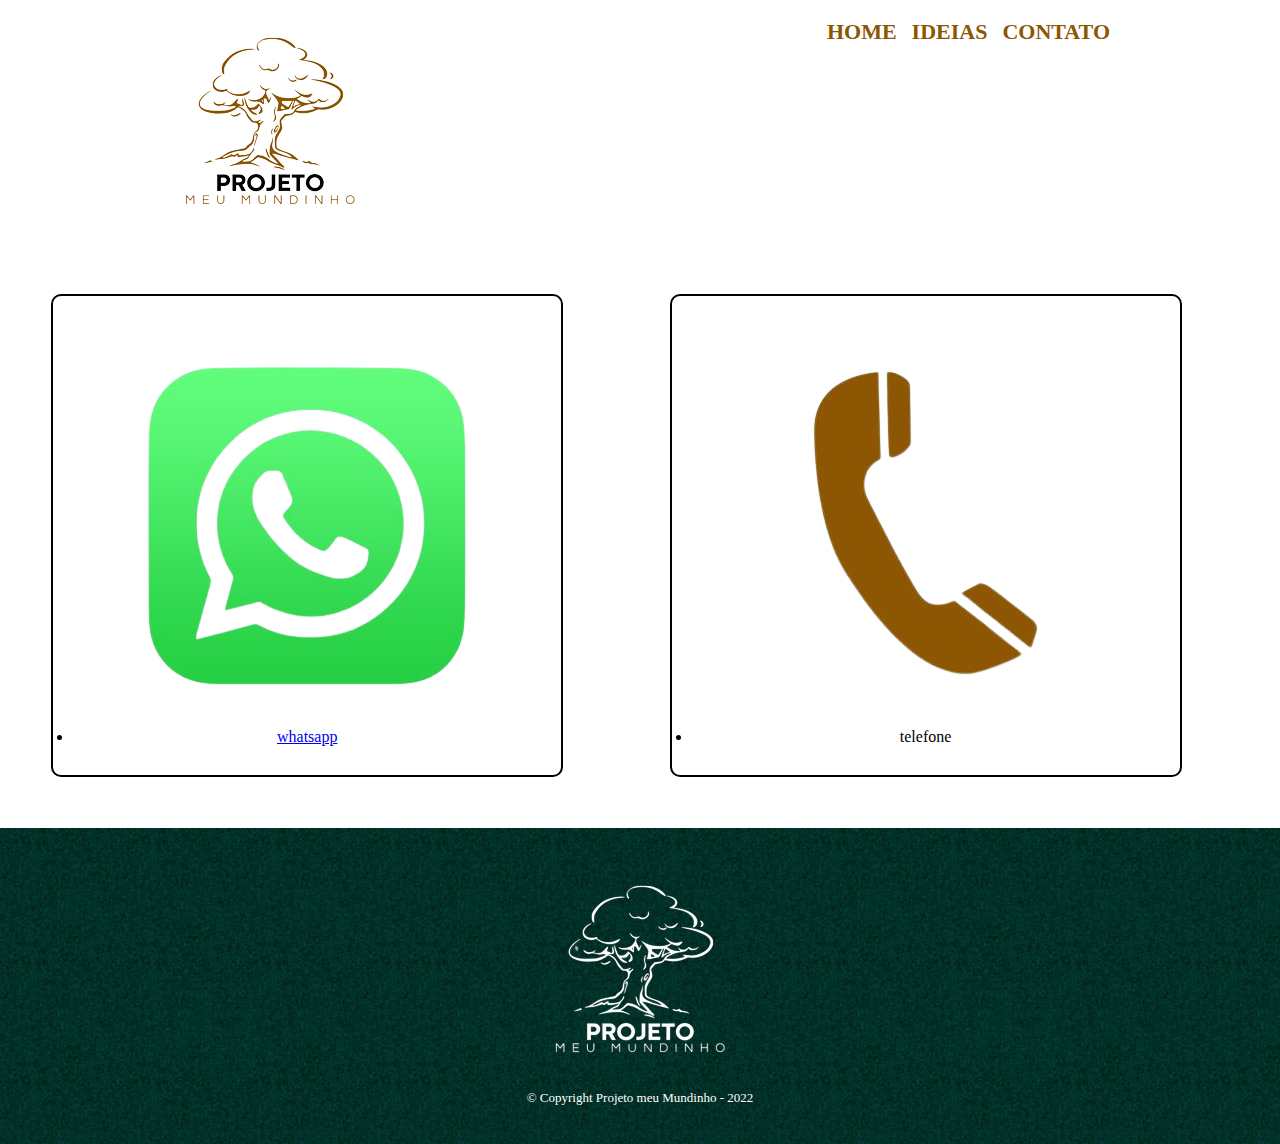
<file: contato.html>
<!DOCTYPE html>
<html>
	<head>
		<meta charset="UTF-8">
		<title>Contato - Projeto meu Mundinho</title>

		<link rel="stylesheet" href="reset.css">
		<link rel="stylesheet" href="style.css">
	</head>
	<body>
		<header>
			<div class="caixa">
				<h1><img src="logo.png" alt="Logo do Projeto meu Mundinho"></h1>

				<nav>
					<ul>
						<li><a href="index.html">Home</a></li>
						<li><a href="ideias.html">ideias</a></li>
						<li><a href="contato.html">Contato</a></li>
					</ul>
				</nav>
			</div>
		</header>

               <div class="botão">
				
					
				    <img src="whats.png" alt="whats">                                                                                                                           
				<li><a href="https://www.whatsapp.com/?lang=pt_br">whatsapp</a></li>   
					              
			   </div>
                <div class="botão"> 

					   <img src="tele.png" alt="tele">
					 <li><b href="https://criarmeulink.com.br/u/1660887878"> telefone </b></li>
					 
				</div>
				 
		

			

			
		

		<footer>
			<img src="logo-branco.png" alt="Logo do Projeto meu Mundinho">
			<p class="copyright">&copy; Copyright Projeto meu Mundinho - 2022</p>
		</footer>
	</body>
</html>
</file>
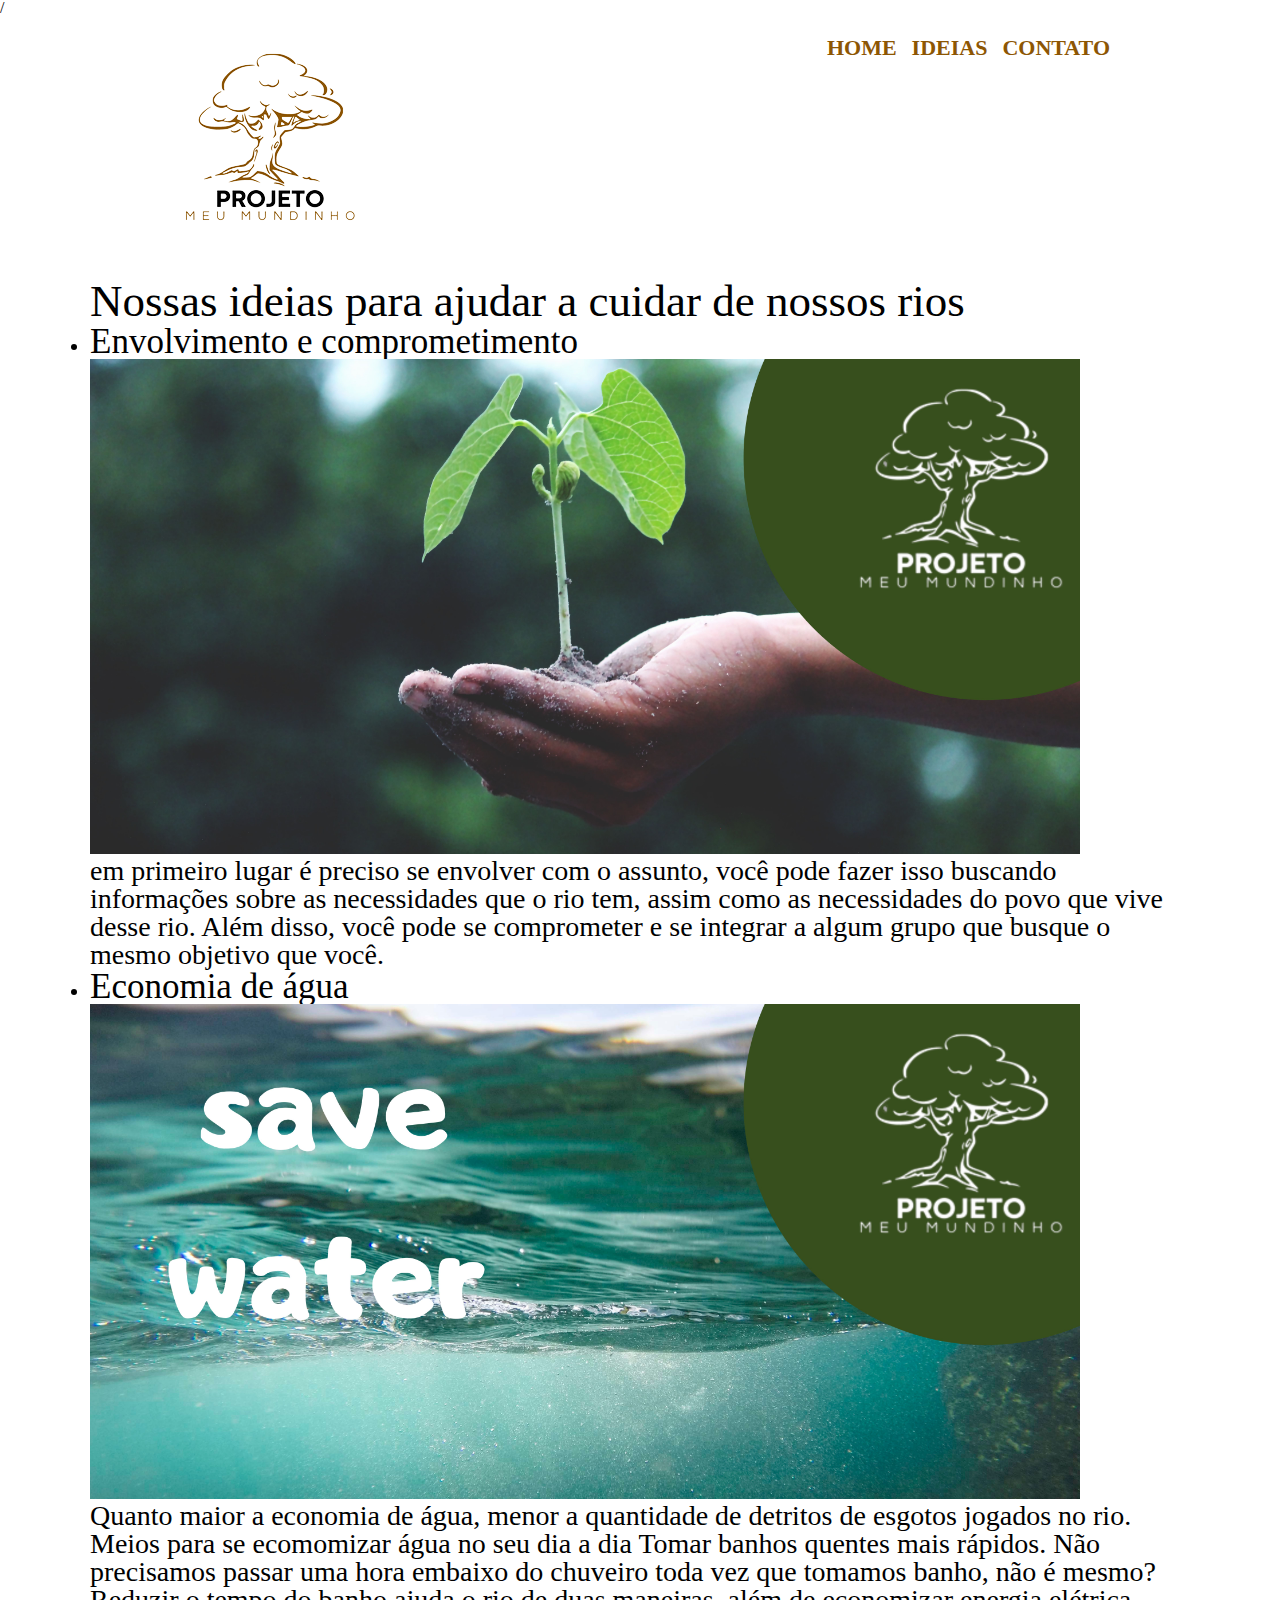
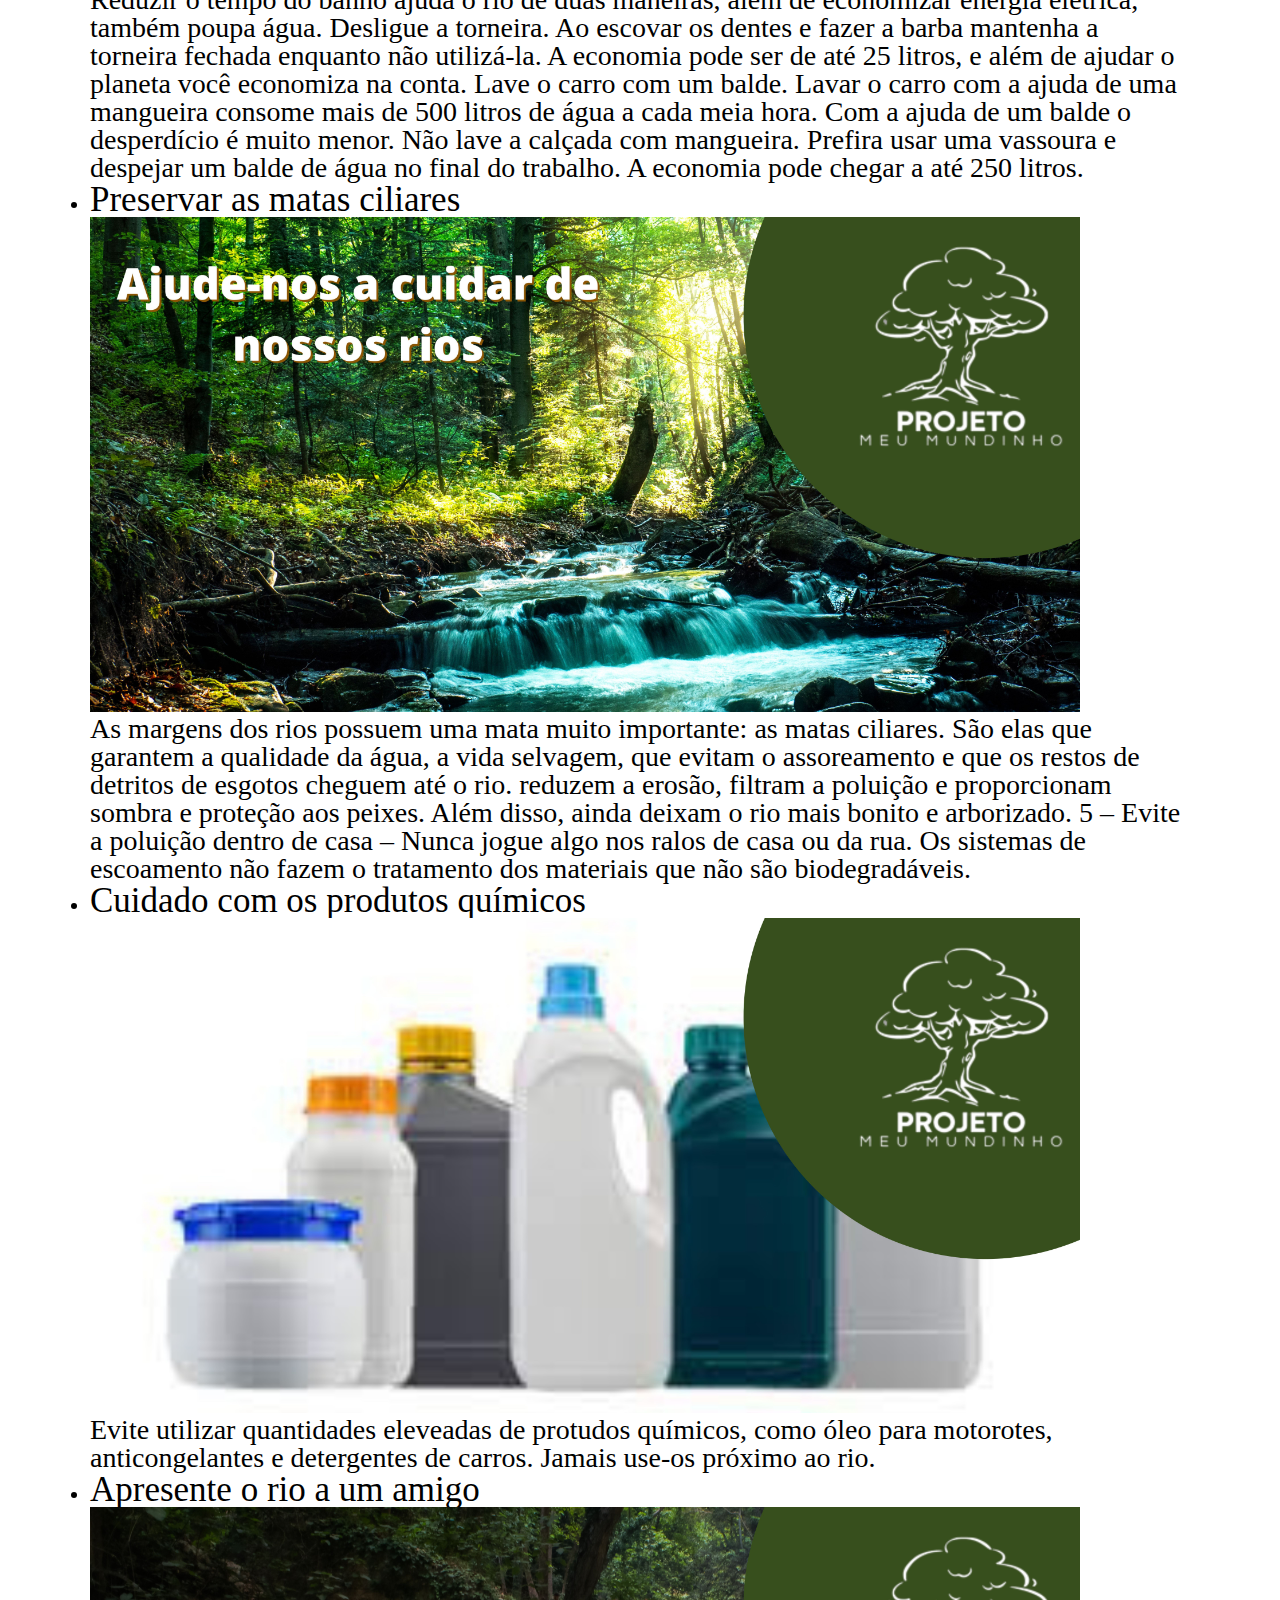
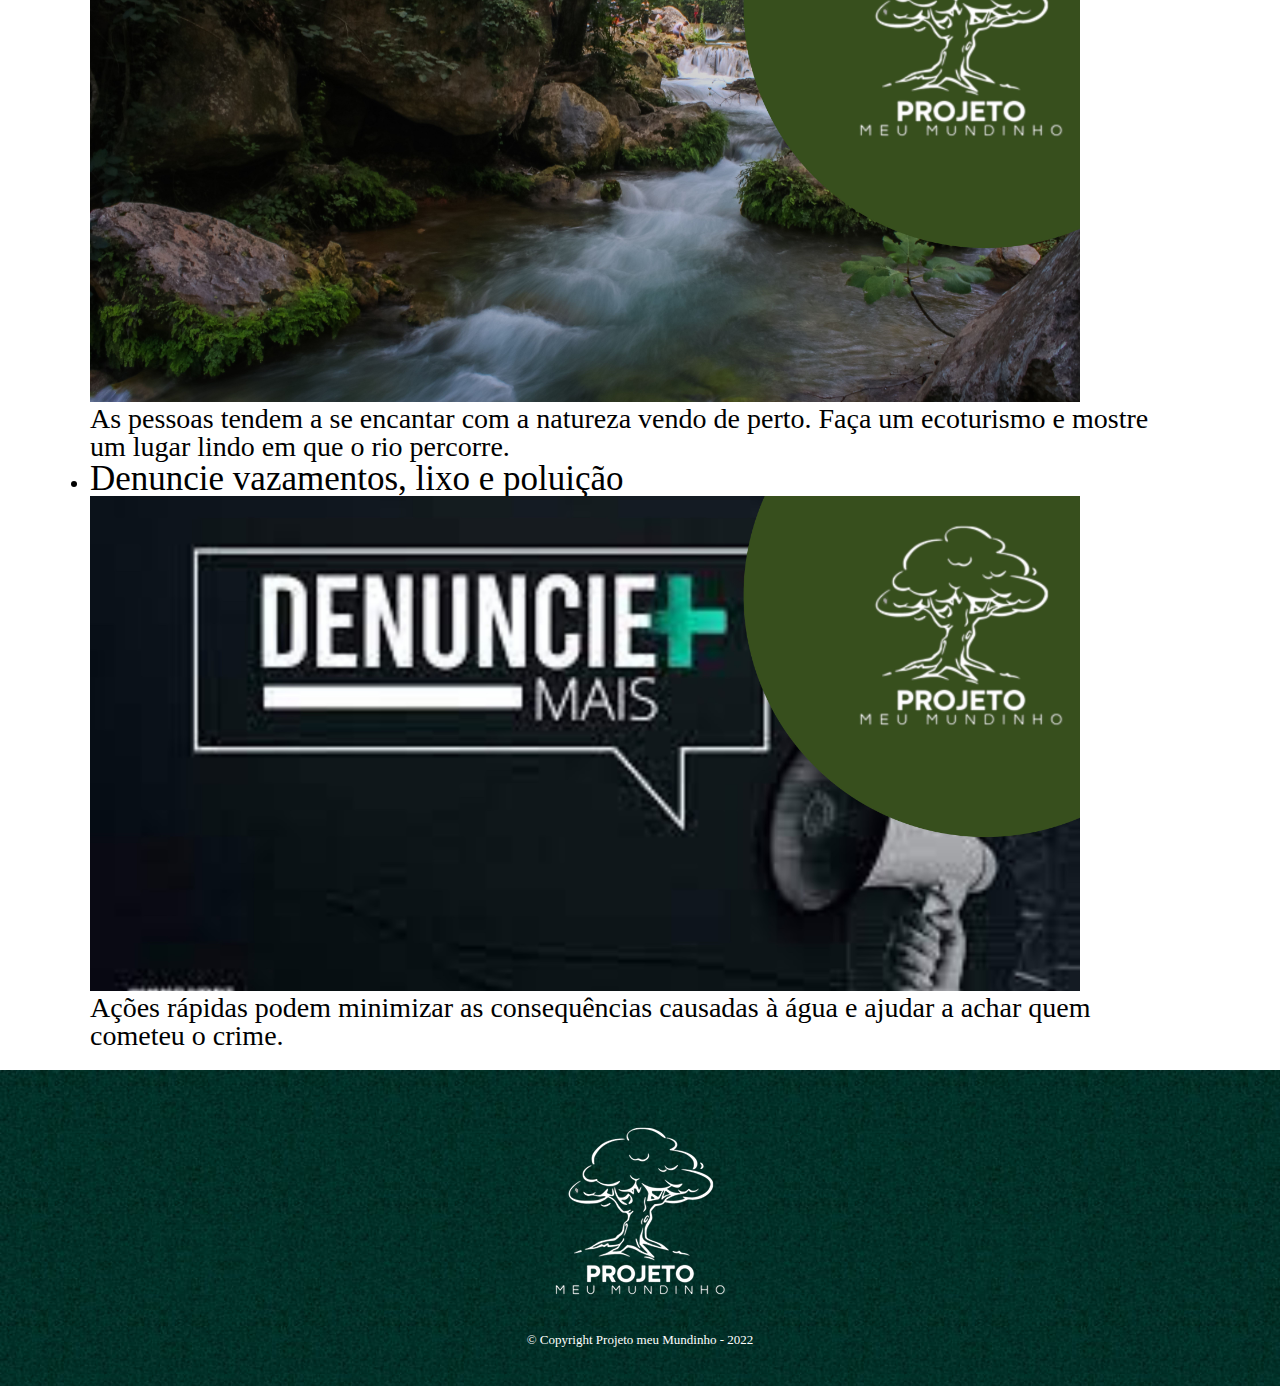
<file: ideias.html>
<!DOCTYPE html>
<html>
	<head>
		<meta charset="UTF-8">
		<title>ideias meu Mundinho para sustentabilidade dos rios  - Projeto meu Mundinho</title>

		<link rel="stylesheet" href="reset.css">
		<link rel="stylesheet" href="style.css">
	</head>/
	<body>
		<header>
			<div class="caixa">
				<h1><img src="logo.png"></h1>

				<nav>
					<ul>
						<li><a href="index.html">Home</a></li>
						<li><a href="ideias.html">ideias</a></li>
						<li><a href="contato.html">Contato</a></li>
					</ul>
				</nav>
			</div>
		</header>

		<div>
			<div class="ideias">
				<h1 class="titulodaideias">Nossas ideias para ajudar a cuidar de nossos rios</h1>
				<li>
					<h1 class="titulodapaginadeideias">Envolvimento e comprometimento</h1>
					<img src="envolvimento.jpg" class="imagemenvolvimento">
					<p class="produto-descricao">em primeiro lugar é preciso se envolver com o assunto, você pode fazer isso buscando informações sobre as necessidades que o rio tem, assim como as necessidades do povo que vive desse rio. Além disso, você pode se comprometer e se integrar a algum grupo que busque o mesmo objetivo que você.</p>
					
					
				</li>


				<li>
					<h1 class="titulodapaginadeideias">Economia de água</h1>
					<img src="2.jpg" class="imagemeconomia">
					<p class="produto-descricao">Quanto maior a economia de água, menor a quantidade de detritos de esgotos jogados no rio. Meios para se ecomomizar água no seu dia a dia Tomar banhos quentes mais rápidos. Não precisamos passar uma hora embaixo do chuveiro toda vez que tomamos banho, não é mesmo? Reduzir o tempo do banho ajuda o rio de duas maneiras, além de economizar energia elétrica, também poupa água.

						Desligue a torneira. Ao escovar os dentes e fazer a barba mantenha a torneira fechada enquanto não utilizá-la. A economia pode ser de até 25 litros, e além de ajudar o planeta você economiza na conta.
						
						Lave o carro com um balde. Lavar o carro com a ajuda de uma mangueira consome mais de 500 litros de água a cada meia hora. Com a ajuda de um balde o desperdício é muito menor.
						
						Não lave a calçada com mangueira. Prefira usar uma vassoura e despejar um balde de água no final do trabalho. A economia pode chegar a até 250 litros.</p>
					
				</li>


				<li>
					<h1 class="titulodapaginadeideias"> Preservar as matas ciliares</h1>
					<img src="3.jpg" class="imagemmatas">
					<p class="produto-descricao"> As margens dos rios possuem uma mata muito importante: as matas ciliares. São elas que garantem a qualidade da água, a vida selvagem, que evitam o assoreamento e que os restos de detritos de esgotos cheguem até o rio. reduzem a erosão, filtram a poluição e proporcionam sombra e proteção aos peixes. Além disso, ainda deixam o rio mais bonito e arborizado.
						5 – Evite a poluição dentro de casa – Nunca jogue algo nos ralos de casa ou da rua. Os sistemas de escoamento não fazem o tratamento dos materiais que não são biodegradáveis.</p>
					
				</li>


				<li>
					<h1 class="titulodapaginadeideias">Cuidado com os produtos químicos</h1>
					<img src="4.jpg" class="imagemcuidado">
					<p class="produto-descricao"> Evite utilizar quantidades eleveadas de protudos químicos, como óleo para motorotes, anticongelantes e detergentes de carros. Jamais use-os próximo ao rio.</p>
				</li>


				<li>
					<h1 class="titulodapaginadeideias">Apresente o rio a um amigo</h1>
					<img src="5.jpg" class="imagemrioamigo">
					<p class="produto-descricao">As pessoas tendem a se encantar com a natureza vendo de perto. Faça um ecoturismo e mostre um lugar lindo em que o rio percorre.</p>
				</li>


				<li>
					<h1 class="titulodapaginadeideias">Denuncie vazamentos, lixo e poluição</h1>
					<img src="6.jpg" class="imagemdenuncio">
					<p class="produto-descricao">Ações rápidas podem minimizar as consequências causadas à água e ajudar a achar quem cometeu o crime.</P>
				</li>
			</div>
		</div>






		<footer>
			<img src="logo-branco.png">
			<p class="copyright">&copy; Copyright Projeto meu Mundinho - 2022</p>
		</footer>
	</body>
</html>
</file>
<file: style.css>
header {
	background: #ffffff;
	padding: 20px 0;
}

.caixa {
	position: relative;
	width: 940px;
	margin: 0 auto;
}

nav {
	float: left;
	position: absolute;
	top: 1px;
	right: 0;
}

nav li {
	float: left;
	display: inline;
	margin: 0 0 0 15px;
}

nav a {
	text-transform: uppercase;
	color: #8d5603;
	font-weight: bold;
	font-size: 22px;
	text-decoration: none;
}

nav a:hover {
	color: #8d5603;
	text-decoration: underline;
}

.ideias {
	width: 1100px;
	margin:  auto;
	padding: 20px;
	font-size: 20px;
	
	
}
.titulodapaginadeideias{
	font-size: 35px;
}
.titulodaideias{
	font-size: 45px;
}
.imagemenvolvimento {
	width: 90%;
}
.imagemeconomia{
	width: 90%;
}
.imagemmatas{
	width: 90%;
}
.imagemcuidado{
	width: 90%;
}
.imagemrioamigo{
	width: 90%;
}
.imagemdenuncio{
	width: 90%;
}

.botão {
	display: inline-block;
	text-align: center;
	width: 40%;
	vertical-align: top;
	margin:  4%;
	padding: 30px 20px;
	box-sizing: border-box;
	border: 2px solid #000000;
	border-radius: 10px;
}

.li{
	font: optional;
}

.produtos li:active {
	border-color: #088C19;	
}

.produtos li:hover h2 {
	font-size: 34px;
}

.produtos h2 {
	font-size: 30px;
	font-weight: bold;
}

.produto-descricao {
	font-size: 28px;
}


footer {
	text-align: center;
	background: url("bg.jpg");
	padding: 40px 0;
}

.copyright {
	color: #ffffff;
	font-size: 13px;
	margin: 20px 0 0;
}

main {
	width: 940px;
	margin: 0 auto;
}

form {
	margin: 40px 0;
}

form label, form legend {
	display:block;
	font-size: 20px;
	margin: 0 0 10px;
}

.input-padrao {
	display: block;
	margin: 0 0 20px;
	padding: 10px 25px;
	width: 50%;
}

.checkbox {
	margin: 20px 0;
}

.enviar {
	width:40%;
	padding: 15px 0;
	background: orange;
	color: white;
	font-weight: bold;
	font-size: 18px;
	border: none;
	border-radius: 5px;
	transition: 1s all;
	cursor: pointer;
}

.enviar:hover {
	background: darkorange;
	transform: scale(1.2);
}

table {
	margin: 20px 0 40px;
}

thead {
	background: #555555;
	color: rgb(228, 25, 25);
	font-weight: bold;
}

td, th {
	border: 1px solid #000000;
	padding: 8px 15px;
}
</file>
